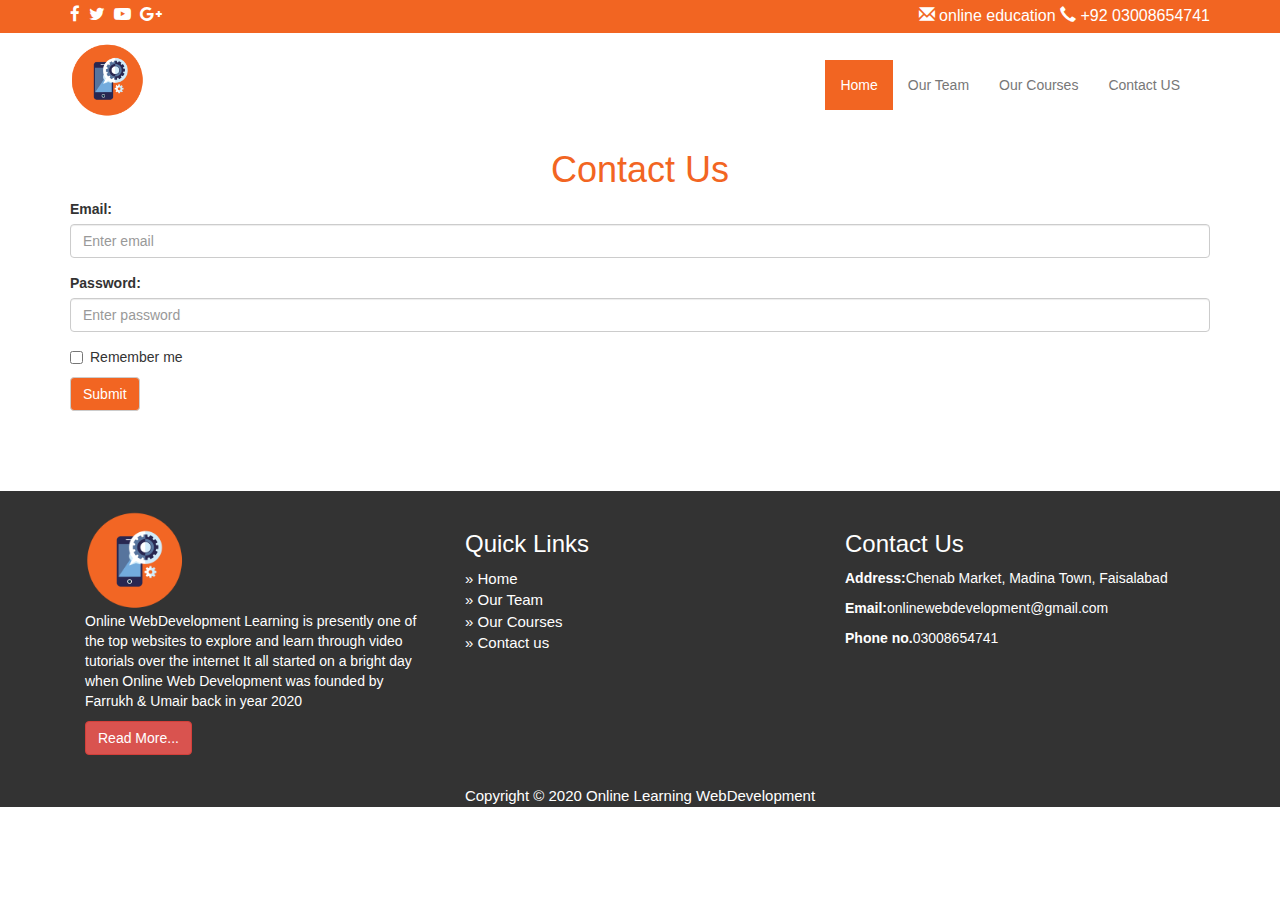
<file: contact.html>
<!DOCTYPE html>
<html lang="en">
<head>
    <meta charset="UTF-8">
    <meta name="viewport" content="width=device-width, initial-scale=1.0">
    <meta http-equiv="X-UA-Compatible" content="ie=edge">
    <link rel="stylesheet" href="https://maxcdn.bootstrapcdn.com/bootstrap/3.4.1/css/bootstrap.min.css">

    <link rel="stylesheet" href="style.css">    
    <link rel="stylesheet" href="https://cdnjs.cloudflare.com/ajax/libs/font-awesome/4.7.0/css/font-awesome.min.css">
    <title>Contact Us</title>
</head>
<body>
    <div class="container-fluid top-bar">
        <div class="container">
            <div class="row">
                <div class="col-sm-3">
                    <a href="#" class="social-icon"><i class="fa fa-facebook" style="font-size: 17px; color: #ffffff;"></i></a>
                    <a href="#" class="social-icon"><i class="fa fa-twitter" style="font-size: 17px; color: #ffffff;"></i></a>
                    <a href="#" class="social-icon"><i class="fa fa-youtube-play" style="font-size: 17px; color: #ffffff;"></i></a>
                    <a href="#" class="social-icon"><i class="fa fa-google-plus" style="font-size: 17px; color: #ffffff;"></i></a>

                </div>
                <div class="col-sm-9 text-right contact-info">
                    <span class="glyphicon glyphicon-envelope"></span> online education
                    <span class="glyphicon glyphicon-earphone"></span> +92 03008654741

                </div>

            </div>
        </div>

    </div>
         <!-- log and navigation -->
         <div class="container">
             <div class="row">
                 <div class="col-sm-5">
                     <img src="image/pngfuel.com.png"  alt="" style="width: 75px  ; height: 75px; margin-top: 10px;">
                 </div>
                 <div class="col-sm-7 my_menu">
                     <nav class="navbar navbar-default">
                         <div class="navbar-header">
                             <button type="button" class="navbar-toggle" data-toggle="collapse" data-target="#mynavbar"  >  
                              <span class="icon-bar"></span>
                              <span class="icon-bar"></span>
                              <span class="icon-bar"></span>   
                            </button>
                         </div>
                         <div class="collapse navbar-collapse" id="mynavbar" >
                     <ul class="nav navbar-nav pull-right">
                        <li class="active"><a href="index.html">Home</a></li>
                        <li><a href="team.html">Our Team</a></li c>
                        <li><a href="course.html"> Our Courses</a></li>
                        <li><a href="contact.html">Contact US</a></li>

                     </ul>
                    </div>
                    </nav>
                 </div>
                     
                 </div>

                <!--Login Form-->
             </div>
             <div class="container">
                <h1 style="text-align: center; color: #f26522;">Contact Us </h1>
                <form action="/action_page.php">
                  <div class="form-group">
                    <label for="email">Email:</label>
                    <input type="email" class="form-control" id="email" placeholder="Enter email" name="email">
                  </div>
                  <div class="form-group">
                    <label for="pwd">Password:</label>
                    <input type="password" class="form-control" id="pwd" placeholder="Enter password" name="pwd">
                  </div>
                  <div class="checkbox">
                    <label><input type="checkbox" name="remember"> Remember me</label>
                  </div>
                  <button type="submit" class="btn btn-default sub">Submit</button>
                </form>
              </div>
              <br> <br> <br> <br>

              <!--Footer-->
              <div class="container-fluid footer">
                <div class="container">
                    <div class="col-sm-4">
                        <img src="image/pngfuel.com.png" alt="" class="img-responsive" style="width:100px; height: 100px;">
                        <p>Online WebDevelopment Learning is presently one of the top websites to explore and learn through video tutorials over the internet
                            It all started on a bright day when Online Web Development was founded by Farrukh & Umair back in year 2020
                        </p>
   
                        <p><a href="#" class="btn btn-danger">Read More...</a></p>
                    </div>
                    <div class="col-sm-4">
                        <h3>Quick Links</h3>
                        <ul>
                            <li><a href="index.html">&raquo; Home</a></li>
                            <li><a href="team.html">&raquo; Our Team</a></li>
                            <li><a href="course.html">&raquo; Our Courses</a></li>
                            <li><a href="contact.html">&raquo; Contact us</a></li>
                           
                        </ul>
                    </div>
                    <div class="col-sm-4">
                       <h3>Contact Us</h3>
   
                       <p><strong>Address:</strong>Chenab Market, Madina Town, Faisalabad</p>
                       <p><strong>Email:</strong>onlinewebdevelopment@gmail.com</p>
                       <p><strong>Phone no.</strong>03008654741 </p>
                    </div>
                </div> 
   
      
              </div>
              <div class="conatiner-fluid copy">
               <div class="container">
                   Copyright © 2020 Online Learning WebDevelopment
               </div>
               
           </div>
   
   
              
    
</body>
</html>
</file>
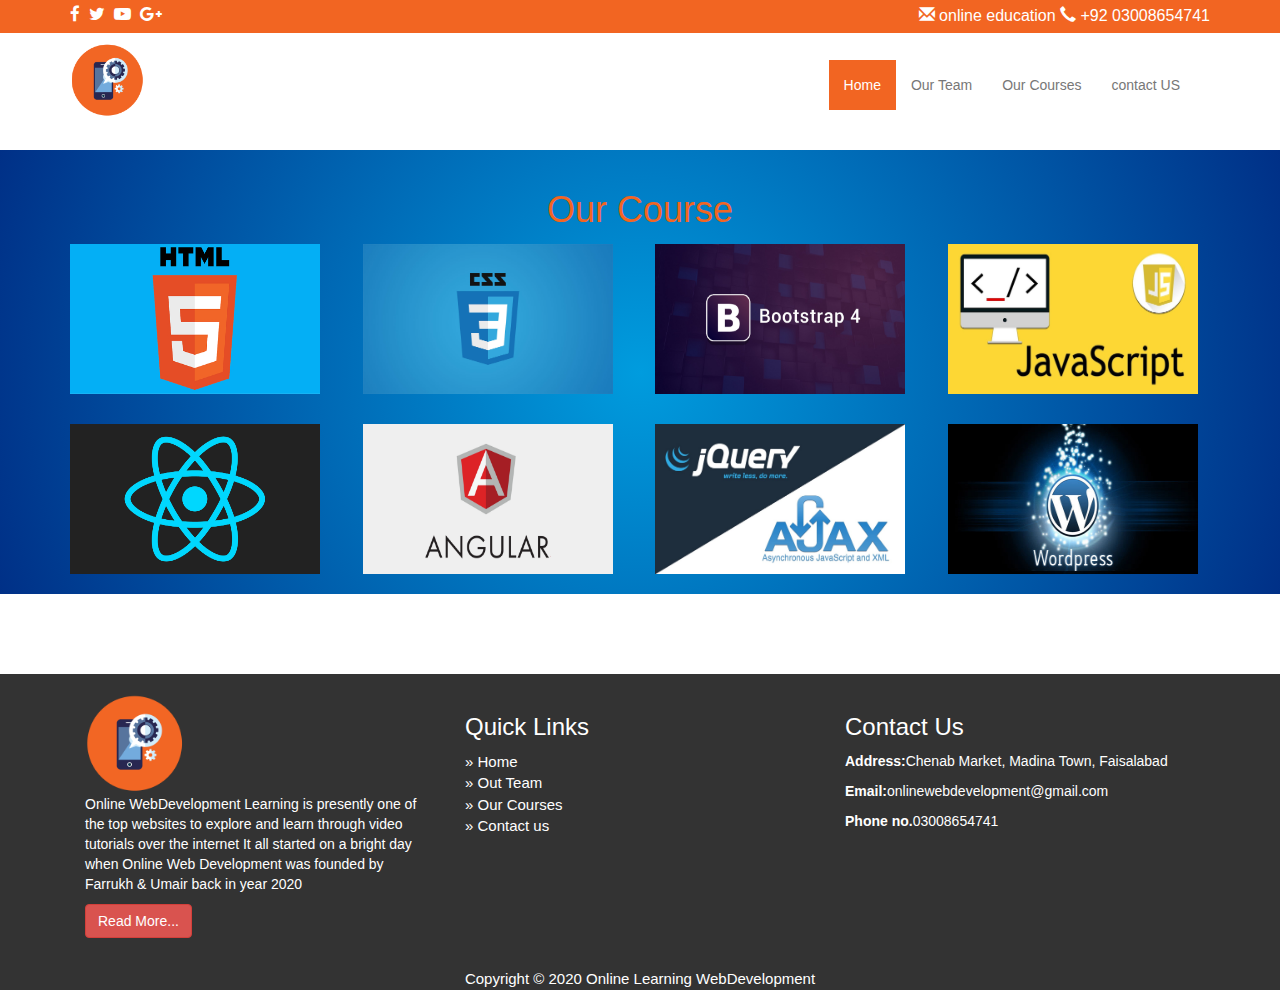
<file: course.html>
<!DOCTYPE html>
<html lang="en">
<head>
    <meta charset="UTF-8">
    <meta name="viewport" content="width=device-width, initial-scale=1.0">
    <meta http-equiv="X-UA-Compatible" content="ie=edge">
    <link rel="stylesheet" href="https://maxcdn.bootstrapcdn.com/bootstrap/3.4.1/css/bootstrap.min.css">

    <link rel="stylesheet" href="style.css">    
    <link rel="stylesheet" href="https://cdnjs.cloudflare.com/ajax/libs/font-awesome/4.7.0/css/font-awesome.min.css">
    
    <title>Our Course</title>
</head>
<body>
    <div class="container-fluid top-bar">
        <div class="container">
            <div class="row">
                <div class="col-sm-3">
                    <a href="#" class="social-icon"><i class="fa fa-facebook" style="font-size: 17px; color: #ffffff;"></i></a>
                    <a href="#" class="social-icon"><i class="fa fa-twitter" style="font-size: 17px; color: #ffffff;"></i></a>
                    <a href="#" class="social-icon"><i class="fa fa-youtube-play" style="font-size: 17px; color: #ffffff;"></i></a>
                    <a href="#" class="social-icon"><i class="fa fa-google-plus" style="font-size: 17px; color: #ffffff;"></i></a>

                </div>
                <div class="col-sm-9 text-right contact-info">
                    <span class="glyphicon glyphicon-envelope"></span> online education
                    <span class="glyphicon glyphicon-earphone"></span> +92 03008654741

                </div>

            </div>
        </div>

    </div>

         <!-- log and navigation -->
         <div class="container">
             <div class="row">
                 <div class="col-sm-5">
                     <img src="image/pngfuel.com.png"  alt="" style="width: 75px  ; height: 75px; margin-top: 10px;">
                 </div>
                 <div class="col-sm-7 my_menu">
                     <nav class="navbar navbar-default">
                         <div class="navbar-header">
                             <button type="button" class="navbar-toggle" data-toggle="collapse" data-target="#mynavbar"  >  
                              <span class="icon-bar"></span>
                              <span class="icon-bar"></span>
                              <span class="icon-bar"></span>   
                            </button>
                         </div>
                         <div class="collapse navbar-collapse" id="mynavbar" >
                     <ul class="nav navbar-nav pull-right">
                        <li class="active"><a href="index.html">Home</a></li>
                        <li><a href="team.html">Our Team</a></li c>
                        <li><a href="index.html">Our Courses</a></li>
                        <li><a href="contact.html">contact US</a></li>

                     </ul>
                    </div>
                    </nav>
                 </div>
                     
                 </div>
             </div>
             <br>

             <!--Our Courses-->
             <div class="container-fluid course">
                <div class="container">
                    <h1 class="text-center" style="color: #f26522;">Our Course</h1>
                    <div class="row top-sec" >
                        <div class="col-sm-3 col-xs-6">
                            <img src="image/ht.jpg" alt="" class="img-responsive" style="width: 250px; ; height:150px ;">
                        </div>
                        <div class="col-sm-3 col-xs-6">
                            <img src="image/cs.jpg" alt="" class="img-responsive" style="width: 250px; ; height:150px ;">
                        </div>
                        <div class="col-sm-3 col-xs-6">
                            <img src="image/b.jpeg" alt="" class="img-responsive" style="width: 250px; ; height:150px ;"> 
                        </div>
                        <div class="col-sm-3 col-xs-6">
                            <img src="image/js.jpg" alt=" " class="img-responsive" style="width: 250px; ; height:150px ;">
                        </div>
                    </div>
                    <div class="row top-three">
                     <div class="col-sm-3 col-xs-6">
                         <img src="image/re.jpg" alt="" class="img-responsive" style="width: 250px; ; height:150px ;">
                     </div>
                     <div class="col-sm-3 col-xs-6">
                         <img src="image/an.png" alt="" class="img-responsive" style="width: 250px; ; height:150px ;">
                     </div>
                     <div class="col-sm-3 col-xs-6">
                         <img src="image/jq.jpeg" alt="" class="img-responsive" style="width: 250px; ; height:150px ;">
                     </div>
                     <div class="col-sm-3 col-xs-6">
                         <img src="image/wordpress.jpg" alt=" " class="img-responsive" style="width: 250px; ; height:150px ;">
                     </div>
                    </div>
                </div>
           </div>
           <br>   <br>   <br>   <br>

           <!--Footer-->
           <div class="container-fluid footer">
            <div class="container">
                <div class="col-sm-4">
                    <img src="image/pngfuel.com.png" alt="" class="img-responsive" style="width:100px; height: 100px;">
                    <p>Online WebDevelopment Learning is presently one of the top websites to explore and learn through video tutorials over the internet
                        It all started on a bright day when Online Web Development was founded by Farrukh & Umair back in year 2020
                    </p>

                    <p><a href="#" class="btn btn-danger">Read More...</a></p>
                </div>
                <div class="col-sm-4">
                    <h3>Quick Links</h3>
                    <ul>
                        <li><a href="index.html">&raquo; Home</a></li>
                        <li><a href="team.html">&raquo; Out Team</a></li>
                        <li><a href="course.html">&raquo; Our Courses</a></li>
                        <li><a href="course.html">&raquo; Contact us</a></li>
                       
                    </ul>
                </div>
                <div class="col-sm-4">
                   <h3>Contact Us</h3>

                   <p><strong>Address:</strong>Chenab Market, Madina Town, Faisalabad</p>
                   <p><strong>Email:</strong>onlinewebdevelopment@gmail.com</p>
                   <p><strong>Phone no.</strong>03008654741 </p>
                </div>
            </div> 

  
          </div>
          <div class="conatiner-fluid copy">
           <div class="container">
               Copyright © 2020 Online Learning WebDevelopment
           </div>
           
       </div>

        
    
    
</body>
</html>
</file>
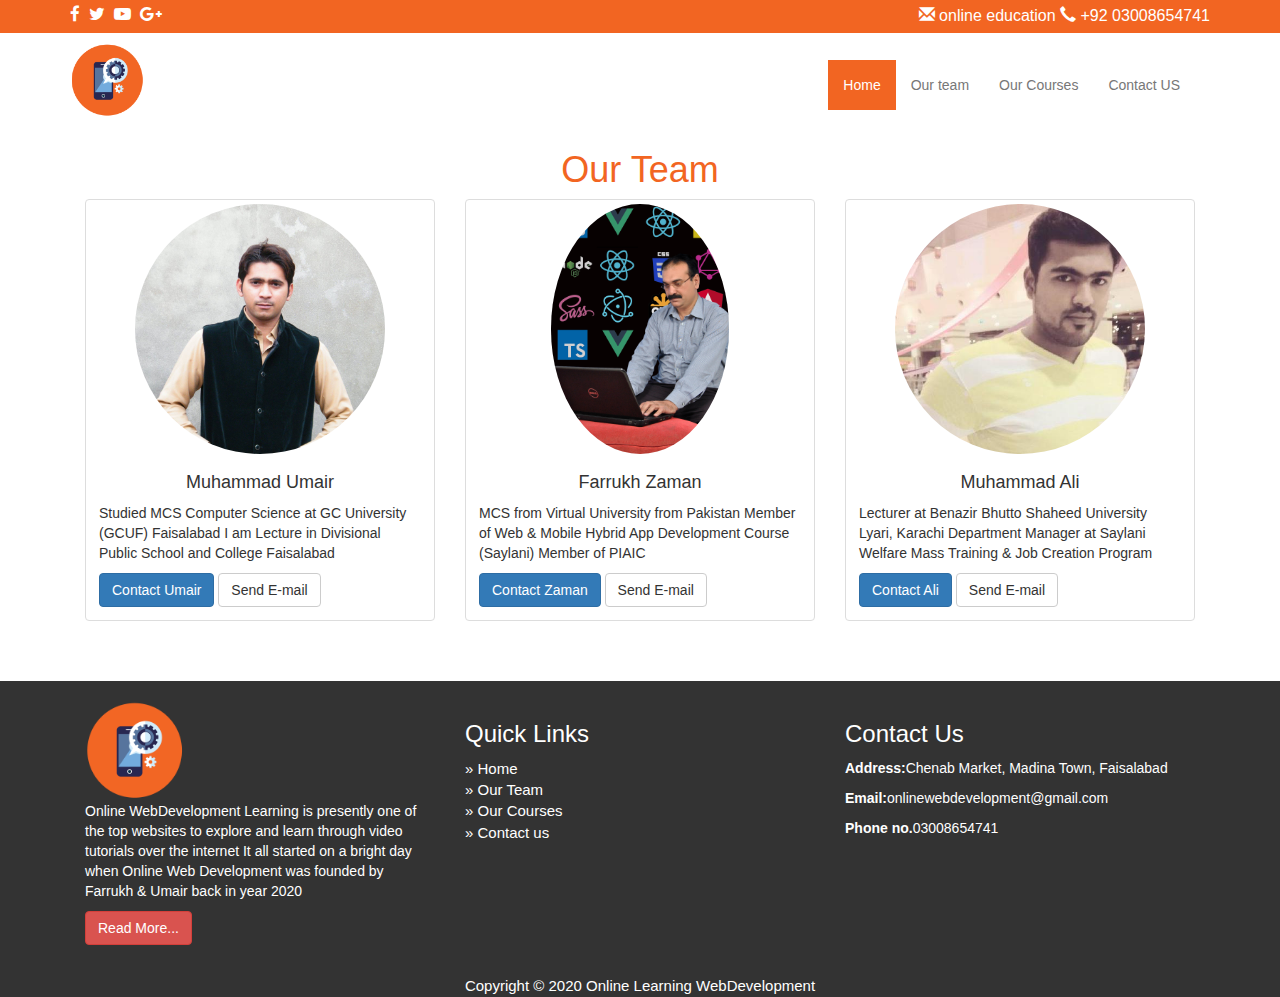
<file: team.html>
<!DOCTYPE html>
<html lang="en">
<head>
    <meta charset="UTF-8">
    <meta name="viewport" content="width=device-width, initial-scale=1.0">
    <meta http-equiv="X-UA-Compatible" content="ie=edge">
    <link rel="stylesheet" href="https://maxcdn.bootstrapcdn.com/bootstrap/3.4.1/css/bootstrap.min.css">

    <link rel="stylesheet" href="style.css">    
    <link rel="stylesheet" href="https://cdnjs.cloudflare.com/ajax/libs/font-awesome/4.7.0/css/font-awesome.min.css">
    <title>Our Team</title>
</head>
<div class="container-fluid top-bar">
    <div class="container">
        <div class="row">
            <div class="col-sm-3">
                <a href="#" class="social-icon"><i class="fa fa-facebook" style="font-size: 17px; color: #ffffff;"></i></a>
                <a href="#" class="social-icon"><i class="fa fa-twitter" style="font-size: 17px; color: #ffffff;"></i></a>
                <a href="#" class="social-icon"><i class="fa fa-youtube-play" style="font-size: 17px; color: #ffffff;"></i></a>
                <a href="#" class="social-icon"><i class="fa fa-google-plus" style="font-size: 17px; color: #ffffff;"></i></a>

            </div>
            <div class="col-sm-9 text-right contact-info">
                <span class="glyphicon glyphicon-envelope"></span> online education
                <span class="glyphicon glyphicon-earphone"></span> +92 03008654741

            </div>

        </div>
    </div>

</div>
     <!-- log and navigation -->
     <div class="container">
         <div class="row">
             <div class="col-sm-5">
                 <img src="image/pngfuel.com.png"  alt="" style="width: 75px  ; height: 75px; margin-top: 10px;">
             </div>
             <div class="col-sm-7 my_menu">
                 <nav class="navbar navbar-default">
                     <div class="navbar-header">
                         <button type="button" class="navbar-toggle" data-toggle="collapse" data-target="#mynavbar"  >  
                          <span class="icon-bar"></span>
                          <span class="icon-bar"></span>
                          <span class="icon-bar"></span>   
                        </button>
                     </div>
                     <div class="collapse navbar-collapse" id="mynavbar" >
                 <ul class="nav navbar-nav pull-right">
                    <li class="active"><a href="index.html">Home</a></li>
                    <li><a href="#">Our team</a></li c>
                    <li><a href="course.html">Our Courses</a></li>
                    <li><a href="#">Contact US</a></li>

                 </ul>
                </div>
                </nav>
             </div>
                 
             </div>
         </div>

         <!--Our Team-->
         <div class="container">
   
            <h1 class="text-center" style="color: #f26522;">Our Team</h1>
        <div class="col-sm-4">
            <div class="thumbnail">
                <img src="image/um.jpg" alt="" class="img-responsive img-circle" style="height: 250px; width: 250pxs;">

                <div class="caption">
                    <h4 class="text-center">Muhammad Umair</h4>
                    <p>
                      
                      
                      Studied MCS Computer Science at GC University (GCUF) Faisalabad
                      
                      I am Lecture in Divisional Public School and College Faisalabad

                      
                     
                      </p>

                   <a href="#" class="btn btn-primary">Contact Umair</a>
                   <a href="#" class="btn btn-default">Send E-mail</a>
                </div>
            </div>
        </div>
        <div class="col-sm-4">
          <div class="thumbnail">
              <img src="image/sd.jpg" alt="" class="img-responsive img-circle" style="height: 250px; width: 250pxs;">

              <div class="caption">
                  <h4 class="text-center">Farrukh Zaman</h4>
                  <p>MCS from Virtual University from Pakistan
                      Member of Web & Mobile Hybrid App Development Course (Saylani)
                      Member of PIAIC 
                  </p>

                 <a href="#" class="btn btn-primary">Contact Zaman</a>
                 <a href="#" class="btn btn-default">Send E-mail</a>
              </div>
          </div>
        </div>
        <div class="col-sm-4">
          <div class="thumbnail">
              <img src="image/ma.jpg" alt="" class="img-responsive img-circle" style="height: 250px; width: 250pxs;">

              <div class="caption">
                  <h4 class="text-center">Muhammad Ali</h4>
                  <p>Lecturer at Benazir Bhutto Shaheed University Lyari, Karachi

                      Department Manager at Saylani Welfare Mass Training & Job Creation Program
                      
                      
                       </p>

                 <a href="#" class="btn btn-primary">Contact Ali</a>
                 <a href="#" class="btn btn-default">Send E-mail</a>
              </div>
          </div>
        </div>
        </div>
        <br>   <br>

        <!--Footer-->
         <div class="container-fluid footer">
           <div class="container">
               <div class="col-sm-4">
                   <img src="image/pngfuel.com.png" alt="" class="img-responsive" style="width:100px; height: 100px;">
                   <p>Online WebDevelopment Learning is presently one of the top websites to explore and learn through video tutorials over the internet
                       It all started on a bright day when Online Web Development was founded by Farrukh & Umair back in year 2020
                   </p>

                   <p><a href="#" class="btn btn-danger">Read More...</a></p>
               </div>
               <div class="col-sm-4">
                   <h3>Quick Links</h3>
                   <ul>
                       <li><a href="index.html">&raquo; Home</a></li>
                       <li><a href="team.html">&raquo; Our Team</a></li>
                       <li><a href="course.html">&raquo; Our Courses</a></li>
                       <li><a href="contact.html">&raquo; Contact us</a></li>
                      
                   </ul>
               </div>
               <div class="col-sm-4">
                  <h3>Contact Us</h3>

                  <p><strong>Address:</strong>Chenab Market, Madina Town, Faisalabad</p>
                  <p><strong>Email:</strong>onlinewebdevelopment@gmail.com</p>
                  <p><strong>Phone no.</strong>03008654741 </p>
               </div>
           </div> 

 
         </div>
         <div class="conatiner-fluid copy">
          <div class="container">
              Copyright © 2020 Online Learning WebDevelopment
          </div>
          
      </div>

    

<body>
    
</body>
</html>
</file>
<file: style.css>
.top-bar{
    background-color: #f26522;
    padding: 5px 0;
}
.social-icon{
    margin-right: 5px;
}
.contact-info{
    color: #fff;
    font-size: 16px;
}
.my_menu{
    margin-top: 27px;
}
.my_menu .navbar-default{
    background-color: #fff;
    border: none;
}
.my_menu .navbar-nav .active a{
    background-color: #f26522; 
    color: #fff;
}
.my_menu .navbar-nav li a:hover{
    background-color: #f26522;
    color: #fff;
}

@media (max-width: 1200px){
    .my_menu .pull-right{
        float: none !important;
    }
}
.language{
    margin-top: 20px;
    margin-bottom: 5px;
}
.course{
background: radial-gradient(circle, #009cde, #003087 );
   padding: 20px 0px;

}
.course h1{
    color: #fff;
}
.top-three{
    margin-top: 30px;
}
.top-sec{
    margin-top: 15px;
    margin-bottom: auto;
}

.footer{
    background: #333333; padding: 20px 0;
}
.footer p{color: white;}

.footer{color: white;}

.footer ul {
    list-style: none;
    margin: 0;
    padding: 0;
}

.footer li a{
    color: white;
    font-size: 15px;
}

.copy{

    background: #333333;
    color: white;
    text-align: center;
    font-size: 15px;
}
.sub{
    background-color:#f26522;
    color: white;
}
</file>
